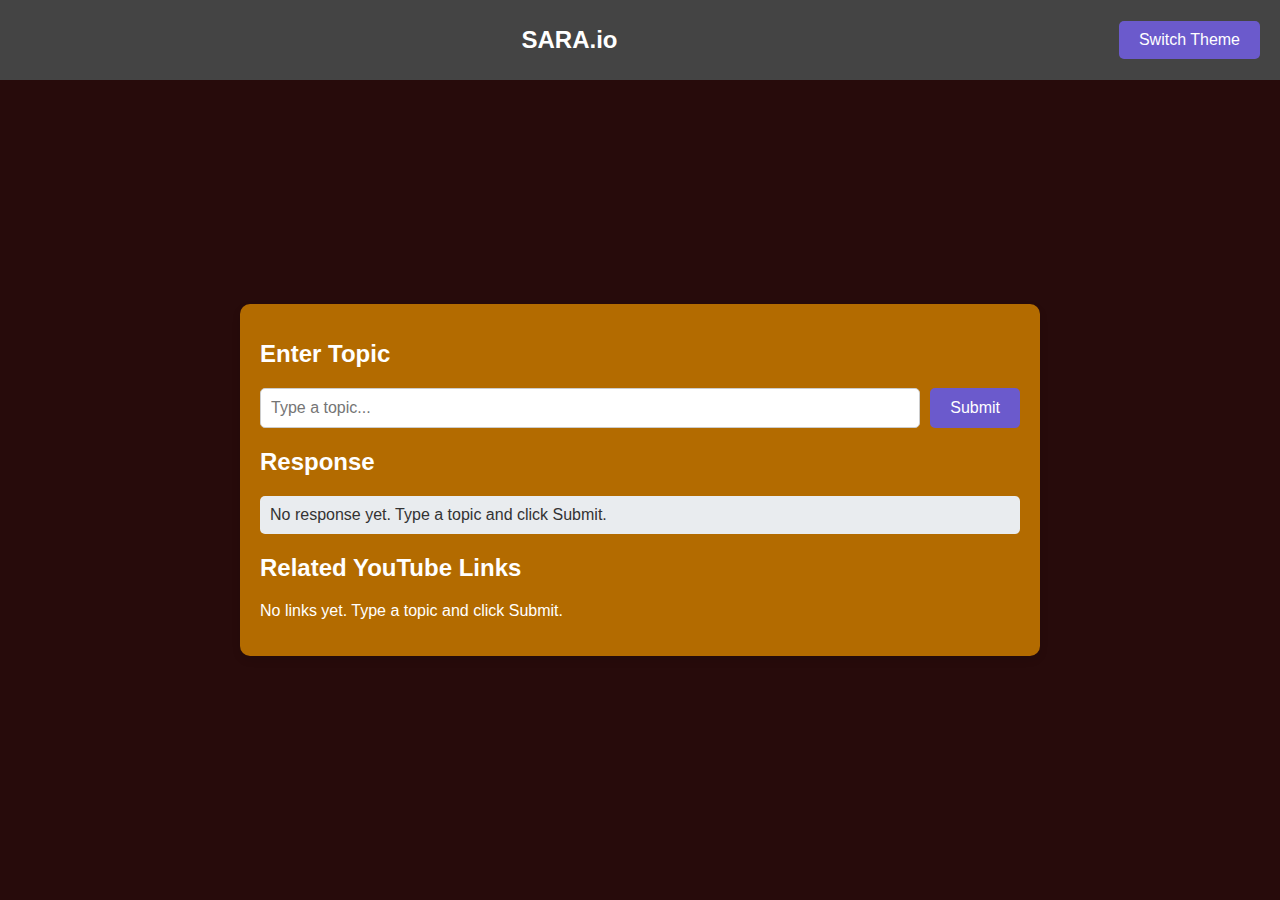
<file: Frontend/index.html>
<!DOCTYPE html>
<html lang="en">
<head>
  <meta charset="UTF-8">
  <meta name="viewport" content="width=device-width, initial-scale=1.0">
  <title>SARA.io</title>
  <style>
    body {
      font-family: Arial, sans-serif;
      margin: 0;
      padding: 0;
      display: flex;
      justify-content: center;
      align-items: center;
      height: 100vh;
      background-color: var(--background-color, #270b0b);
      color: var(--text-color, #ffffff);
    }

    .heading-container {
      display: flex;
      justify-content: space-between;
      align-items: center;
      width: 100%;
      padding: 10px 20px;
      background-color: var(--header-bg-color, #444444);
      position: absolute;
      top: 0;
      left: 0;
      box-sizing: border-box;
    }

    .heading {
      color: var(--header-text-color, #ffffff);
      text-align: center;
      flex: 1;
      font-size: 24px;
    }

    .theme-switcher {
      background: var(--button-bg, #6b5acc);
      border: none;
      padding: 10px 20px;
      border-radius: 5px;
      color: var(--button-text, #ffffff);
      font-size: 16px;
      cursor: pointer;
      transition: background 0.3s;
    }

    .theme-switcher:hover {
      background: var(--button-hover-bg, #572bbd);
    }

    .dashboard {
      background: var(--dashboard-bg, #b36b00);
      box-shadow: 0 4px 8px rgba(0, 0, 0, 0.1);
      border-radius: 10px;
      width: 90%;
      max-width: 800px;
      padding: 20px;
      box-sizing: border-box;
      margin-top: 60px;
    }

    .dashboard h1 {
      margin-bottom: 20px;
      font-size: 24px;
    }

    .input-group {
      margin-bottom: 20px;
      display: flex;
      gap: 10px;
    }

    .input-group input {
      flex: 1;
      padding: 10px;
      border: 1px solid #ccc;
      border-radius: 5px;
      font-size: 16px;
    }

    .input-group button {
      padding: 10px 20px;
      background: var(--button-bg, #6b5acc);
      border: none;
      border-radius: 5px;
      color: var(--button-text, #ffffff);
      font-size: 16px;
      cursor: pointer;
      transition: background 0.3s;
    }

    .input-group button:hover {
      background: var(--button-hover-bg, #572bbd);
    }

    .response-area {
      margin-bottom: 20px;
    }

    .response-area p {
      background: var(--response-bg, #e9ecef);
      padding: 10px;
      border-radius: 5px;
      font-size: 16px;
      color: var(--text-color, #333);
    }

    .related-links ul {
      list-style: none;
      padding: 0;
    }

    .related-links ul li {
      margin-bottom: 10px;
    }

    .related-links ul li a {
      color: var(--primary-color, #007bff);
      text-decoration: none;
    }

    .related-links ul li a:hover {
      text-decoration: underline;
    }

    @media (max-width: 600px) {
      .input-group {
        flex-direction: column;
      }

      .input-group button {
        width: 100%;
      }

      .heading-container {
        flex-direction: column;
        align-items: center;
      }
    }
  </style>
</head>
<body>
  <div class="heading-container">
    <h1 class="heading">SARA.io</h1>
    <button class="theme-switcher" id="theme-switcher">Switch Theme</button>
  </div>
  <div class="dashboard">
    <h1>Enter Topic</h1>
    <div class="input-group">
      <input type="text" id="topic-input" placeholder="Type a topic...">
      <button id="submit-btn">Submit</button>
    </div>
    <div class="response-area" id="response-area">
      <h2>Response</h2>
      <p id="ai-response">No response yet. Type a topic and click Submit.</p>
    </div>
    <div class="related-links" id="related-links">
      <h2>Related YouTube Links</h2>
      <ul id="links-list">
        <li>No links yet. Type a topic and click Submit.</li>
      </ul>
    </div>
  </div>
  <script>
    const themeSwitcher = document.getElementById('theme-switcher');

    themeSwitcher.addEventListener('click', () => {
      const root = document.documentElement;
      const currentTheme = root.style.getPropertyValue('--background-color');

      if (currentTheme === '#270b0b' || !currentTheme) {
        root.style.setProperty('--background-color', '#ffffff');
        root.style.setProperty('--text-color', '#000000');
        root.style.setProperty('--primary-color', '#007bff');
        root.style.setProperty('--button-bg', '#007bff');
        root.style.setProperty('--button-text', '#ffffff');
        root.style.setProperty('--button-hover-bg', '#0056b3');
        root.style.setProperty('--dashboard-bg', '#f4f4f9');
        root.style.setProperty('--response-bg', '#e9ecef');
        root.style.setProperty('--header-bg-color', '#eeeeee');
        root.style.setProperty('--header-text-color', '#000000');
        themeSwitcher.textContent = 'Switch Theme';
      } else {
        root.style.setProperty('--background-color', '#270b0b');
        root.style.setProperty('--text-color', '#ffffff');
        root.style.setProperty('--primary-color', '#007bff');
        root.style.setProperty('--button-bg', '#6b5acc');
        root.style.setProperty('--button-text', '#ffffff');
        root.style.setProperty('--button-hover-bg', '#572bbd');
        root.style.setProperty('--dashboard-bg', '#b36b00');
        root.style.setProperty('--response-bg', '#e9ecef');
        root.style.setProperty('--header-bg-color', '#444444');
        root.style.setProperty('--header-text-color', '#ffffff');
        themeSwitcher.textContent = 'Switch Theme';
      }
    });

    document.getElementById('submit-btn').addEventListener('click', () => {
      const topic = document.getElementById('topic-input').value;
      const aiResponseEl = document.getElementById('ai-response');
      const linksListEl = document.getElementById('links-list');

      if (!topic) {
        aiResponseEl.textContent = 'Please enter a topic.';
        linksListEl.innerHTML = '<li>Please enter a topic.</li>';
        return;
      }

      // Simulated AI response
      aiResponseEl.textContent = `Generating AI response for: ${topic}`;
      setTimeout(() => {
        aiResponseEl.textContent = `AI response for "${topic}": This is a placeholder response.`;
      }, 1000);

      // Simulated related YouTube links
      linksListEl.innerHTML = '';
      const mockLinks = [
        `https://www.youtube.com/results?search_query=${encodeURIComponent(topic)}+tutorial`,
        `https://www.youtube.com/results?search_query=${encodeURIComponent(topic)}+explanation`,
        `https://www.youtube.com/results?search_query=${encodeURIComponent(topic)}+examples`
      ];
      mockLinks.forEach(link => {
        const li = document.createElement('li');
        const a = document.createElement('a');
        a.href = link;
        a.target = '_blank';
        a.textContent = link;
        li.appendChild(a);
        linksListEl.appendChild(li);
      });
    });
  </script>
</body>
</html>
</file>
